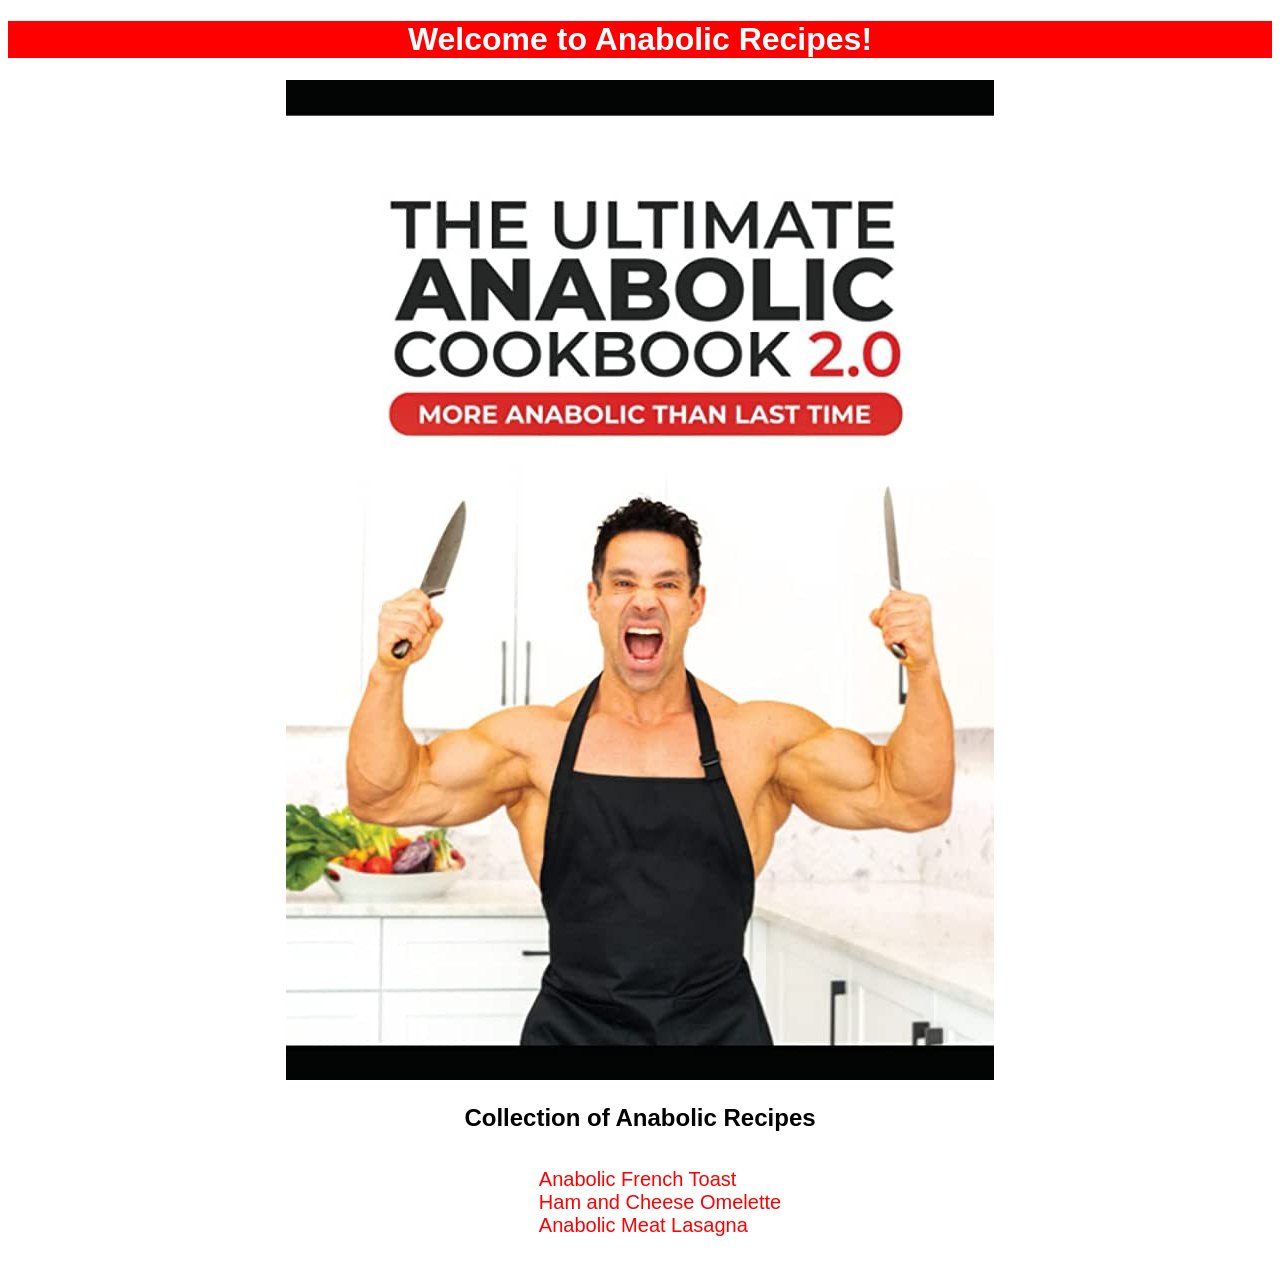
<file: index.html>
<!DOCTYPE html>
<html>
    <head>
        <meta charset="utf-8">
        <title>Anabolic Recipes</title>
        <link rel="stylesheet" href="style.css">
    </head>
    <body>
        <h1>Welcome to Anabolic Recipes!</h1>

        <img id="cookbook" src="images/cookbok.jpg" alt="Greg Doucette Cookbook">

        <h2>Collection of Anabolic Recipes</h2>
        
        <ul>
            <li><a href="recipes/frenchtoast.html">Anabolic French Toast</a></li>
            <li><a href="recipes/omelette.html">Ham and Cheese Omelette</a></li>
            <li><a href="recipes/lasagna.html">Anabolic Meat Lasagna</a></li>
        </ul>
    </body>
</html>
</file>
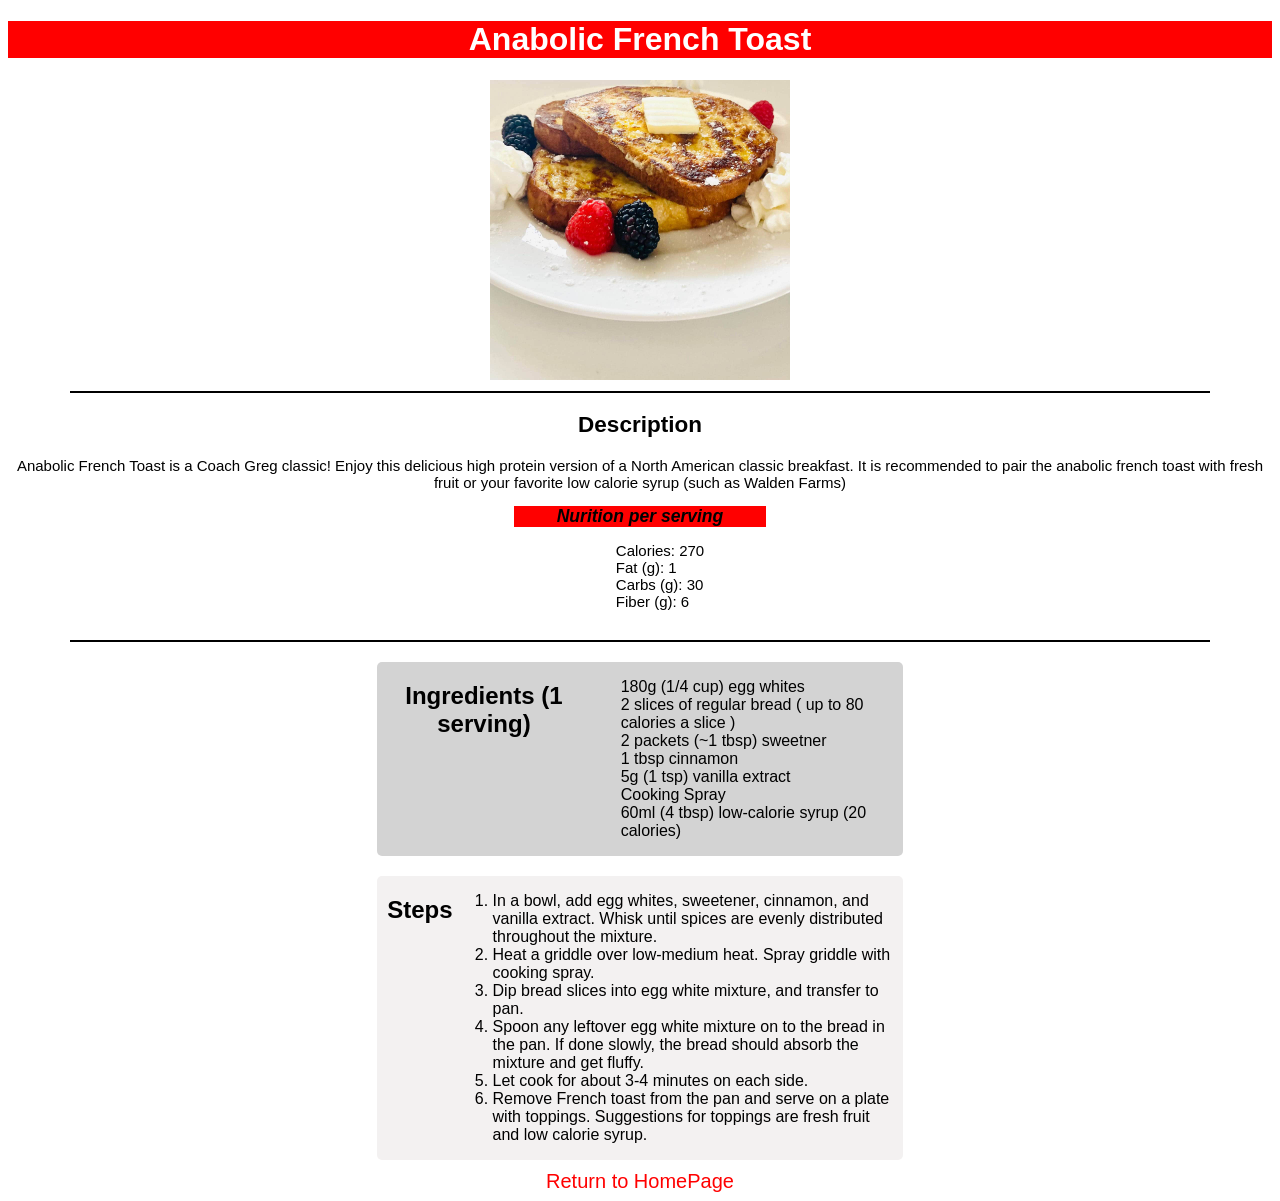
<file: recipes/frenchtoast.html>
<!DOCTYPE html>
<html>
    <head>
        <meta charset="utf-8">
        <title>Anabolic French Toast</title>
        <link rel="stylesheet" href="../style.css">
    </head>
    <body>
        <h1>Anabolic French Toast</h1>

        <img class="recipes" src="../images/anabolic-french-toast-protein-french-toast.jpg" alt="Anabolic French Toast">

        <div class="description">
            <hr>
            <h2>Description</h2>
            <p>
                Anabolic French Toast is a Coach Greg classic! Enjoy this delicious high protein version of a North American
                classic breakfast. It is recommended to pair the anabolic french toast with fresh fruit or your favorite low calorie syrup (such as Walden Farms)
                <h3><em>Nurition per serving</em></h3>
                <ul>
                    <li>Calories: 270</li>
                    <li>Fat (g): 1</li>
                    <li>Carbs (g): 30</li>
                    <li>Fiber (g): 6</li>
                </ul>
            </p>
            <hr>
        </div>

        <div class="ingredients">
            <h2>Ingredients (1 serving)</h2>
            <ul>
                <li>180g (1/4 cup) egg whites</li>
                <li>2 slices of regular bread ( up to 80 calories a slice )</li>
                <li>2 packets (~1 tbsp) sweetner</li>
                <li>1 tbsp cinnamon</li>
                <li>5g (1 tsp) vanilla extract</li>
                <li>Cooking Spray</li>
                <li>60ml (4 tbsp) low-calorie syrup (20 calories)</li>
            </ul>
        </div>

        <div class="steps">
            <h2>Steps</h2>
            <ol>
                <li>
                    In a bowl, add egg whites, sweetener, cinnamon, and vanilla
                    extract. Whisk until spices are evenly distributed throughout
                    the mixture.
                </li>
                <li>
                    Heat a griddle over low-medium heat. Spray griddle with
                    cooking spray.
                </li>
                <li>
                    Dip bread slices into egg white mixture, and transfer to pan.
                </li>
                <li>
                    Spoon any leftover egg white mixture on to the bread in the
                    pan. If done slowly, the bread should absorb the mixture and
                    get fluffy.
                </li>
                <li>
                    Let cook for about 3-4 minutes on each side.
                </li>
                <li>
                    Remove French toast from the pan and serve on a plate with
                    toppings. Suggestions for toppings are fresh fruit and low calorie syrup. 
                </li>
            </ol>
        </div>

        <a href="../index.html">Return to HomePage</a>
    </body>
</html>
</file>
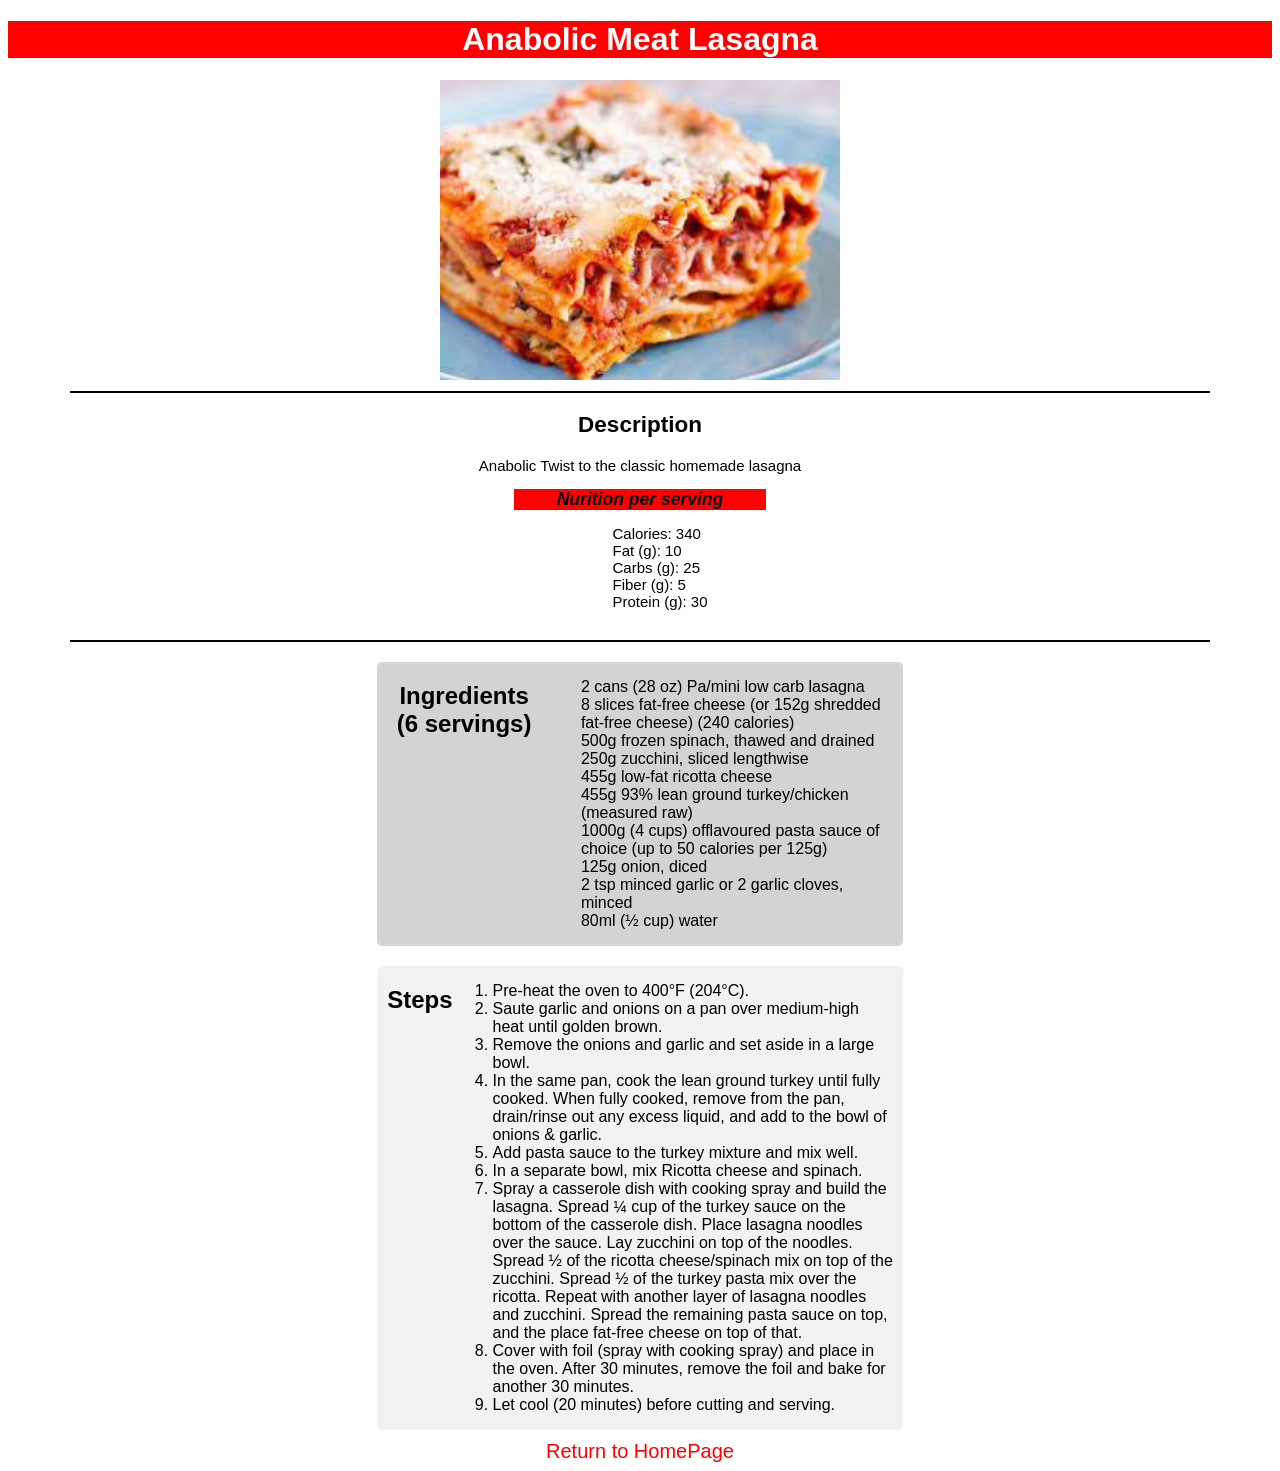
<file: recipes/lasagna.html>
<!DOCTYPE html>
<html>
    <head>
        <meta charset="utf-8">
        <title>Anabolic Meat Lasagna</title>
        <link rel="stylesheet" href="../style.css">
    </head>
    <body>
        <h1>Anabolic Meat Lasagna</h1>

        <img class="recipes" src="../images/lasagna.jpg" alt="Anabolic French Toast">

        <div class="description">
            <hr>
            <h2>Description</h2>
            <p>
                Anabolic Twist to the classic homemade lasagna
                <h3><em>Nurition per serving</em></h3>
                <ul>
                    <li>Calories: 340</li>
                    <li>Fat (g): 10</li>
                    <li>Carbs (g): 25</li>
                    <li>Fiber (g): 5</li>
                    <li>Protein (g): 30</li>
                </ul>
            </p>
            <hr>
        </div>

        <div class="ingredients">
            <h2>Ingredients (6 servings)</h2>
            <ul>
                <li>2 cans (28 oz) Pa/mini low carb lasagna</li>
                <li>8 slices fat-free cheese (or 152g shredded fat-free cheese) (240 calories)</li>
                <li>500g frozen spinach, thawed and drained</li>
                <li>250g zucchini, sliced lengthwise</li>
                <li>455g low-fat ricotta cheese</li>
                <li>455g 93% lean ground turkey/chicken (measured raw)</li>
                <li>1000g (4 cups) offlavoured pasta sauce of choice (up to 50 calories per 125g)</li>
                <li>125g onion, diced</li>
                <li>2 tsp minced garlic or 2 garlic cloves, minced</li>
                <li>80ml (½ cup) water </li>
            </ul>
        </div>

        <div class="steps">
            <h2>Steps</h2>
            <ol>
                <li>
                    Pre-heat the oven to 400°F (204°C).
                </li>
                <li>
                    Saute garlic and onions on a pan over medium-high heat until
                    golden brown.
                </li>
                <li>
                    Remove the onions and garlic and set aside in a large bowl.
                </li>
                <li>
                    In the same pan, cook the lean ground turkey until fully cooked.
                    When fully cooked, remove from the pan, drain/rinse out any
                    excess liquid, and add to the bowl of onions & garlic.
                </li>
                <li>
                    Add pasta sauce to the turkey mixture and mix well.
                </li>
                <li>
                    In a separate bowl, mix Ricotta cheese and spinach.
                </li>
                <li>
                    Spray a casserole dish with cooking spray and build the lasagna.
                    Spread ¼ cup of the turkey sauce on the bottom of the casserole
                    dish. Place lasagna noodles over the sauce. Lay zucchini on top of
                    the noodles. Spread ½ of the ricotta cheese/spinach mix on top
                    of the zucchini. Spread ½ of the turkey pasta mix over the ricotta.
                    Repeat with another layer of lasagna noodles and zucchini. Spread
                    the remaining pasta sauce on top, and the place fat-free cheese
                    on top of that.
                </li>
                <li>
                    Cover with foil (spray with cooking spray) and place in the oven.
                    After 30 minutes, remove the foil and bake for another 30 minutes.
                </li>
                <li>
                    Let cool (20 minutes) before cutting and serving.
                </li>
            </ol>
        </div>

        <a href="../index.html">Return to HomePage</a>
    </body>
</html>
</file>
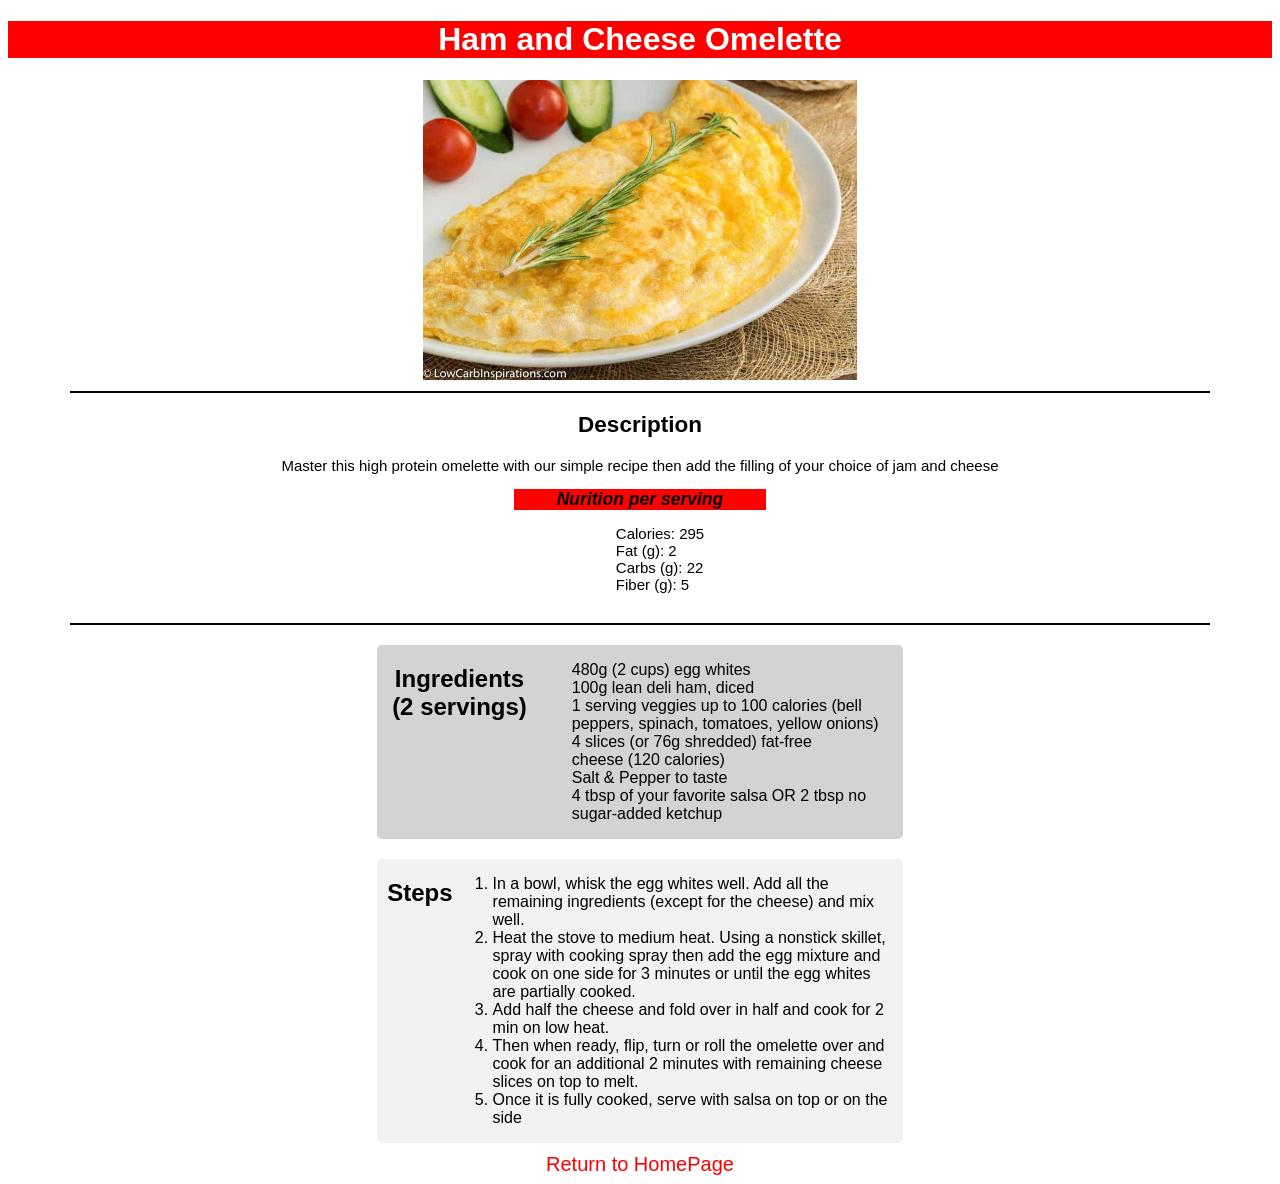
<file: recipes/omelette.html>
<!DOCTYPE html>
<html>
    <head>
        <meta charset="utf-8">
        <title>Ham and Cheese Omelette</title>
        <link rel="stylesheet" href="../style.css">
    </head>
    <body>
        <h1>Ham and Cheese Omelette</h1>

        <img class="recipes" src="../images/omelette.jpg" alt="Anabolic French Toast">

        <div class="description">
            <hr>
            <h2>Description</h2>
            <p>
                Master this high protein omelette with our simple recipe then add the filling of your choice of jam and cheese
                <h3><em>Nurition per serving</em></h3>
                <ul>
                    <li>Calories: 295</li>
                    <li>Fat (g): 2</li>
                    <li>Carbs (g): 22</li>
                    <li>Fiber (g): 5</li>
                </ul>
            </p>
            <hr>
        </div>

        <div class="ingredients">
            <h2>Ingredients (2 servings) </h2>
            <ul>
                <li>480g (2 cups) egg whites</li>
                <li>100g lean deli ham, diced</li>
                <li>1 serving veggies up to 100 calories (bell peppers, spinach, tomatoes, yellow onions)</li>
                <li>4 slices (or 76g shredded) fat-free</li>
                <li>cheese (120 calories)</li>
                <li>Salt & Pepper to taste</li>
                <li>4 tbsp of your favorite salsa OR 2 tbsp no sugar-added ketchup</li> 
            </ul>
        </div>

        <div class="steps">
            <h2>Steps</h2>
            <ol>
                <li>
                    In a bowl, whisk the egg whites well. Add all the remaining
                    ingredients (except for the cheese) and mix well.
                </li>
                <li>
                    Heat the stove to medium heat. Using a nonstick skillet, spray with
                    cooking spray then add the egg mixture and cook on one side for
                    3 minutes or until the egg whites are partially cooked. 
                </li>
                <li>
                    Add half the cheese and fold over in half and cook for 2 min on
                    low heat. 
                </li>
                <li>
                    Then when ready, flip, turn or roll the omelette over and cook for
                    an additional 2 minutes with remaining cheese slices on top to
                    melt. 
                </li>
                <li>
                    Once it is fully cooked, serve with salsa on top or on the side
                </li>
            </ol>
        </div>

        <a href="../index.html">Return to HomePage</a>
    </body>
</html>
</file>
<file: style.css>
body {
    text-align: center;
    font-family: sans-serif;
}

h1 {
    background-color: red;
    color: white;
}

h3 {
    background-color: red;
    width: 20%;
    margin: auto;
}

ul, ol {
    display: inline-block;
    text-align: left;
}

ul {
    list-style-type: none;
}

a {
    color: red;
    text-decoration: none;
    font-size: 20px;
}

hr {
    border: 1px solid #000;
    width: 90%;
}

a:hover {
    text-decoration: underline;
}

#cookbook {
    height: auto;
    width: auto;
}

.recipes {
    height: 300px;
    width: auto;
}

.description {
    font-size: 15px;
}

.ingredients, .steps {
    margin-top: 20px;
    padding-left: 10px;
    padding-right: 10px;
    width: 40%;
    display: flex;
    margin-right: auto;
    margin-left: auto;
    border-radius: 5px; 
}

.ingredients {
    background-color: lightgrey;
}

.steps {
    background-color: rgb(243, 241, 241);
    margin-bottom: 10px;
}
</file>
